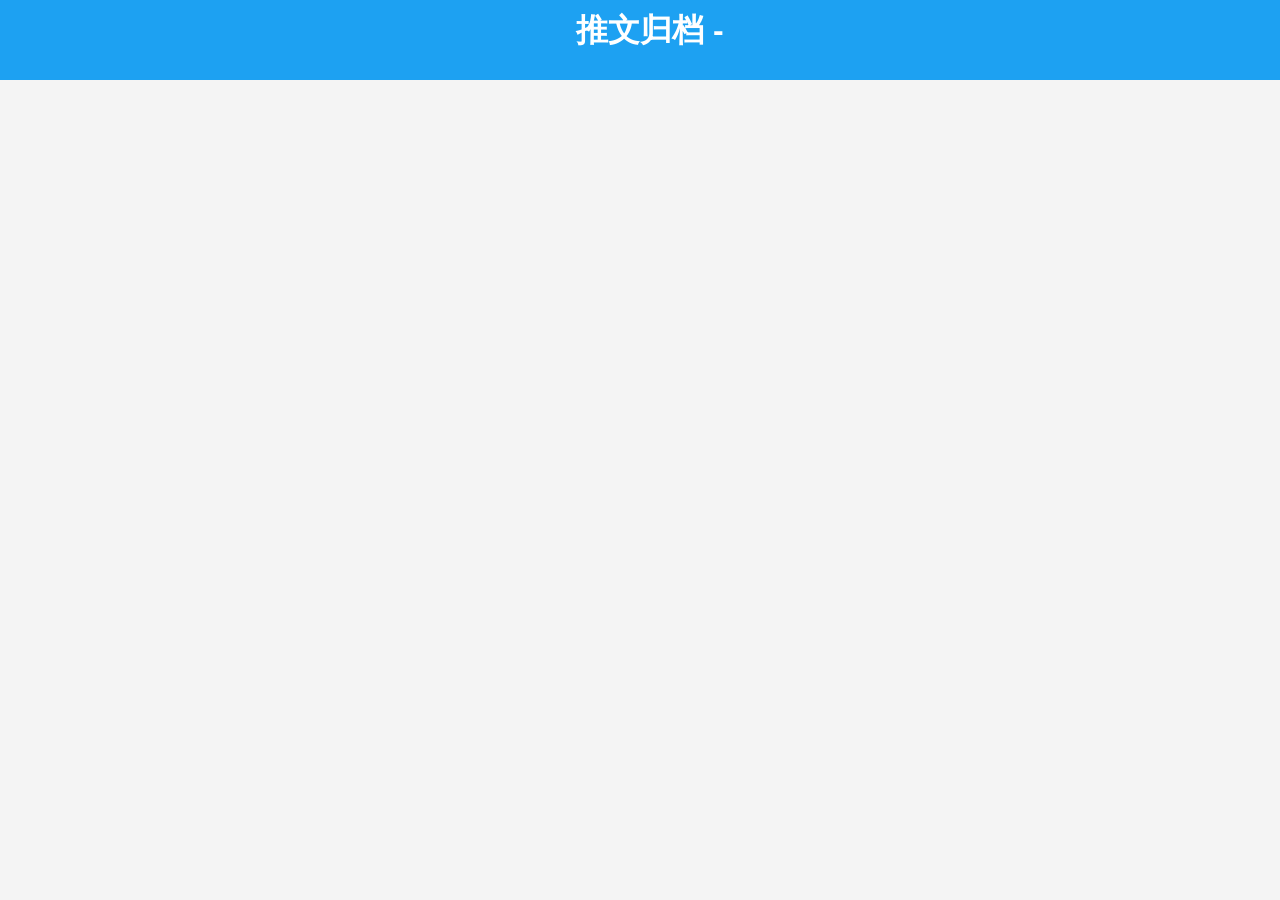
<file: user.html>
<!DOCTYPE html>
<html lang="zh">
<head>
    <meta charset="UTF-8">
    <meta name="viewport" content="width=device-width, initial-scale=1.0">
    <title>推文归档 - 用户页面</title>
    <link rel="stylesheet" href="style.css">
</head>
<body>
    <header>
        <h1>推文归档 - <span id="user-name"></span></h1>
    </header>
    <div id="tweet-list" class="tweet-container"></div>
    <script src="script.js"></script>
    <script>
        loadUserTweets();
    </script>
</body>
</html>
</file>
<file: style.css>
body {
    font-family: Arial, sans-serif;
    margin: 0;
    padding: 0;
    background-color: #f4f4f4;
    color: #333;
}

header {
    background-color: #1da1f2;
    color: white;
    padding: 10px;
    text-align: center;
    position: fixed; /* 改为固定定位 */
    top: 0; /* 固定在顶部 */
    left: 0;
    width: 100%; /* 占满宽度 */
    z-index: 1002; /* 确保在最上层 */
    height: 60px; /* 确保 header 高度固定 */
}

header h1 {
    margin: 0;
    line-height: 40px; /* 垂直居中文本 */
}

.user-grid {
    display: grid;
    grid-template-columns: repeat(auto-fill, minmax(200px, 1fr));
    gap: 20px;
    padding: 20px;
    margin-top: 70px; /* 留出 header 空间 */
}

.user-card {
    background-color: white;
    border: 1px solid #ddd;
    border-radius: 8px;
    padding: 10px;
    text-align: center;
    cursor: pointer;
    transition: box-shadow 0.3s;
}

.user-card:hover {
    box-shadow: 0 4px 8px rgba(0,0,0,0.1);
}

.user-card img {
    width: 100px;
    height: 100px;
    border-radius: 50%;
    object-fit: cover;
}

.tweet-container {
    max-width: 600px;
    margin: 0 auto;
    padding: 20px;
}

.tweet {
    background-color: white;
    border: 1px solid #ddd;
    border-radius: 8px;
    padding: 15px;
    margin-bottom: 20px;
}

.tweet-header {
    display: flex;
    align-items: center;
}

.tweet-avatar {
    width: 50px;
    height: 50px;
    border-radius: 50%;
    margin-right: 10px;
}

.tweet-user {
    font-weight: bold;
}

.tweet-screenname {
    color: #888;
    margin-left: 5px;
}

.tweet-time {
    color: #888;
    font-size: 0.9em;
    margin-top: 5px;
}

.tweet-text {
    margin: 10px 0;
    white-space: pre-wrap;
}

.tweet-media {
    display: flex;
    flex-wrap: wrap;
    gap: 10px;
}

.tweet-media img {
    max-width: 100%;
    border-radius: 8px;
}

.tweet-actions {
    display: flex;
    justify-content: space-around;
    margin-top: 10px;
}

.action-btn {
    cursor: pointer;
    color: #888;
    transition: color 0.3s;
}

.action-btn.active {
    color: #1da1f2;
}

@media (max-width: 600px) {
    .user-grid {
        grid-template-columns: 1fr;
    }
}
</file>
